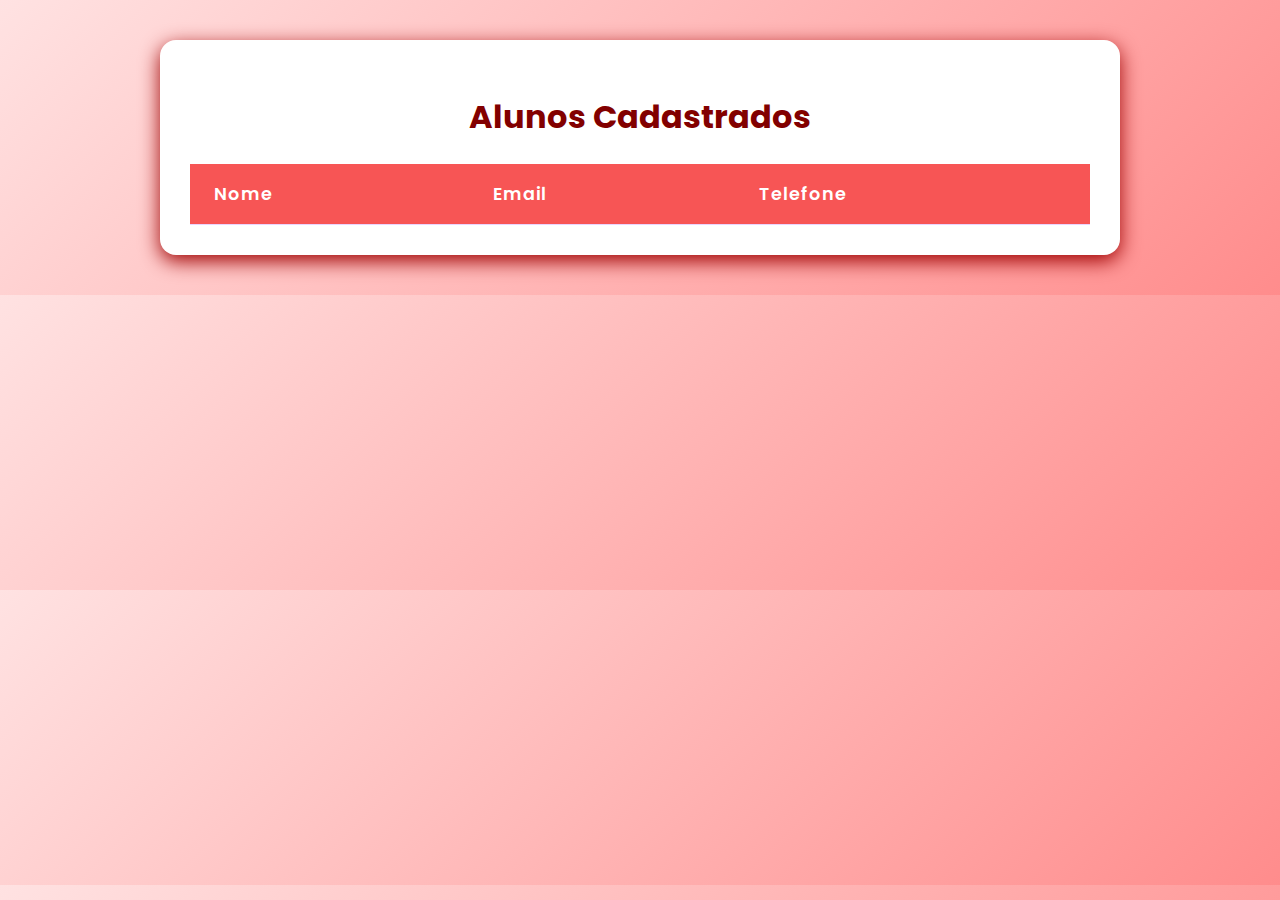
<file: src/main/resources/Static/Aluno.HTML>
<!DOCTYPE html>
<html lang="pt-BR">
<head> 
  <meta charset="UTF-8" />
  <meta name="viewport" content="width=device-width, initial-scale=1.0" />
  <title>Lista de Alunos</title>

  <link rel="stylesheet" href="Aluno.css" 
</head>
<body>
  <div class="container">
    <h1>Alunos Cadastrados</h1>
    <table>
      <thead>
        <tr>
          <th>Nome</th>
          <th>Email</th>
          <th>Telefone</th>
        </tr>
      </thead>
      <tbody id="aluno-tbody">
        <!-- Os dados dos alunos vão aparecer aqui -->
      </tbody>
    </table>
  </div>

  <script src="script.js"></script>
</body>
</html>
</file>
<file: src/main/resources/Static/Aluno.css>
@import url('https://fonts.googleapis.com/css2?family=Poppins:wght@300;500;700&family=Cinzel+Decorative:wght@700&display=swap');

:root {
  --primary-color: #f75555;          /* Roxo vibrante */
  --secondary-color: #fff5f5;        /* Lavanda super clara */
  --white-color: #ffffff;
  --text-color: #820000;             /* Roxo escuro */
  --border-color: #e9d5ff;           /* Roxo pastel */
  --hover-color: #ffe9e9;            /* Lilás muito claro */
  --shadow-color: rgb(160, 0, 0);
  --gradient-bg: linear-gradient(135deg, #ffe2e2, #ff8c8c);
}

body {
  font-family: 'Poppins', sans-serif;
  background: var(--gradient-bg);
  margin: 0;
  padding: 0;
  color: var(--text-color);
  line-height: 1.6;
}

.container {
  max-width: 900px;
  margin: 40px auto;
  background: var(--white-color);
  padding: 30px;
  border-radius: 16px;
  box-shadow: 0 6px 20px var(--shadow-color);
  transition: transform 0.3s ease, box-shadow 0.3s ease;
  text-align: center; /* <- Alinha tudo dentro, inclusive o h1 */
}

.container:hover {
  transform: translateY(-6px);
  box-shadow: 0 10px 28px var(--shadow-color);
}

.titulo-roxo-luxo {
  font-family: 'Cinzel Decorative', cursive;
  font-size: 3rem;
  color: #82000082;
  letter-spacing: 2px;
  text-shadow: 1px 1px 2px rgba(130, 0, 0, 0.557);
  margin: 0 auto 24px auto;
  display: inline-block; /* <- Essencial pra alinhar corretamente */
  text-align: center;
}

table {
  width: 100%;
  border-collapse: collapse;
  margin-top: 20px;
  text-align: left; /* volta a alinhar o conteúdo da tabela */
}

thead {
  background-color: var(--primary-color);
  color: var(--white-color);
}

th, td {
  padding: 16px 24px;
  text-align: left;
  border-bottom: 1px solid var(--border-color);
  font-size: 1.1rem;
}

tr:hover {
  background-color: var(--hover-color);
  cursor: pointer;
  transition: background-color 0.3s ease;
}

th {
  font-weight: 600;
  letter-spacing: 1px;
}

td {
  font-weight: 400;
  color: var(--text-color);
}

button {
  background: var(--primary-color);
  color: white;
  border: none;
  padding: 12px 24px;
  border-radius: 30px;
  font-size: 1rem;
  font-weight: 500;
  box-shadow: 0 0 10px #f75555;
  transition: all 0.3s ease;
  margin-top: 20px;
  display: block;
  margin-left: auto;
  margin-right: auto;
}

button:hover {
  background-color: #ea3333;
  box-shadow: 0 0 20px #fc8484, 0 0 30px #f75555;
  transform: scale(1.05);
  cursor: pointer;
}

@media screen and (max-width: 600px) {
  .container {
    padding: 20px;
  }

  th, td {
    padding: 12px 16px;
    font-size: 1rem;
  }

  .titulo-roxo-luxo {
    font-size: 2.2rem;
  }

  button {
    width: 100%;
  }
}
</file>
